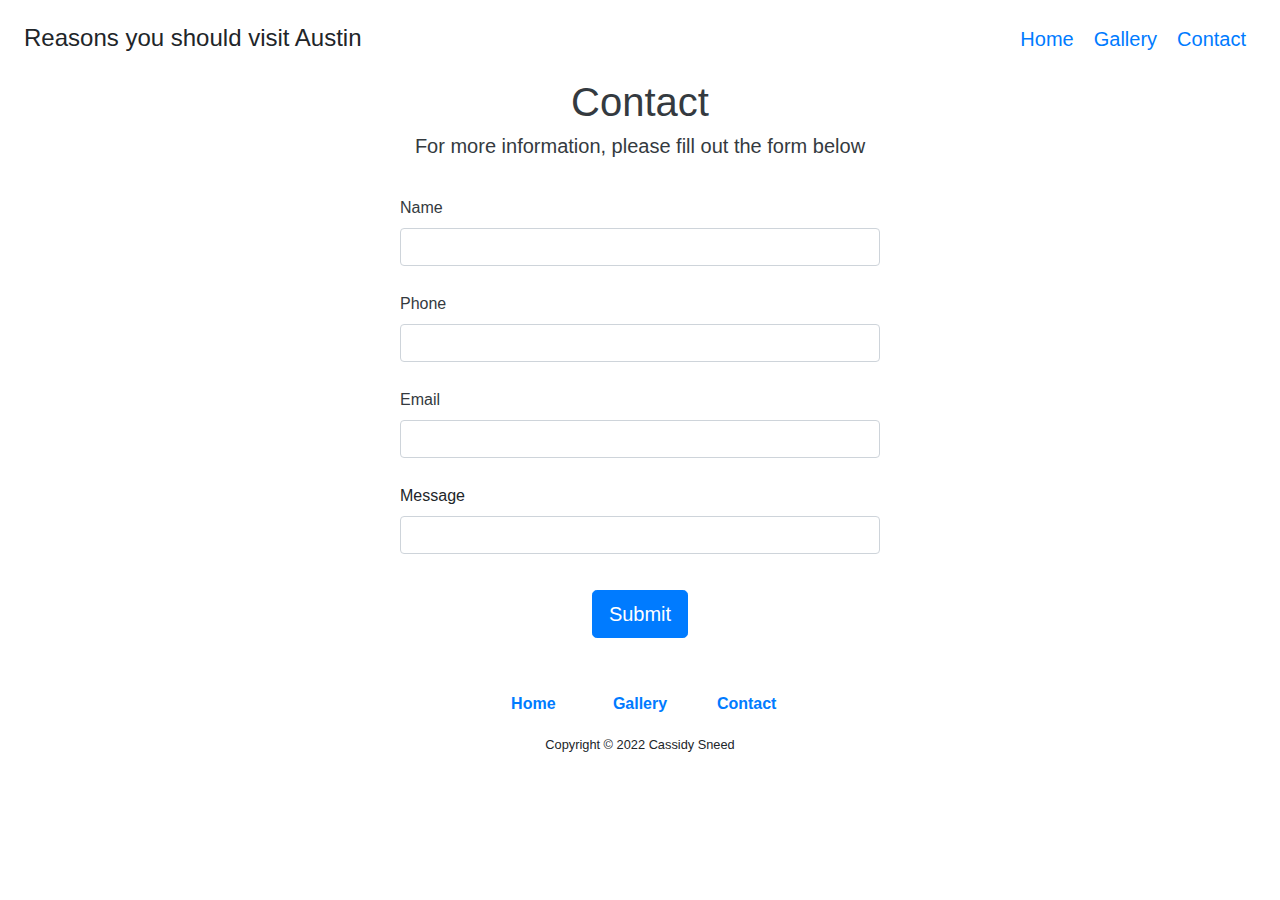
<file: contact.html>
<!DOCTYPE html>
<html lang="en">
<head>
  <meta charset="UTF-8">
  <meta name="viewport" content="width=device-width, initial-scale=1.0">
  <meta http-equiv="X-UA-Compatible" content="ie=edge">
  <title> Austin</title>

  <!-- BOOTSTRAP -->
  <link rel="stylesheet" href="https://stackpath.bootstrapcdn.com/bootstrap/4.3.1/css/bootstrap.min.css">
  <!-- BOOTSTRAP THEME -->
  <link rel="stylesheet" href="https://bootswatch.com/5/minty/bootstrap.min.css">
  <!-- CUSTOM STYLE -->
  <link rel="stylesheet" href="styles.css">
</head>
<body>
    <!-- header -->
    <header class = 'page-header'>
        <h4>Reasons you should visit Austin</h4>
        <nav>
            <ul>
                <li><a href= "/index.html">Home</a></li>
                <li><a href ="/gallery.html">Gallery</a></li>
                <li><a href ='/contact.html'>Contact</a></li>
            </ul>
        </nav>
    </header>  

        <div class="text-dark text-center" style="padding-right: 1rem; padding-left: 1rem;">
        <h1>Contact</h1>
        </div>
        <div class="text-dark text-center" style="padding-right: 1rem; padding-left: 1rem;">
            <h5>For more information, please fill out the form below</h5>
        </div>
        <form>
        <div class="mb-3 text-dark" style="padding-top: 30px; padding-left: 400px; padding-right: 400px;">
            <label for="exampleInputEmail1" class="form-label">Name</label>
            <input type="email" class="form-control" id="exampleInputEmail1" aria-describedby="emailHelp">
        </div>
        <div class="mb-3 text-dark" style="padding-top: 10px; padding-left: 400px; padding-right: 400px;">
            <label for="exampleInputPassword1" class="form-label">Phone</label>
            <input type="password" class="form-control" id="exampleInputPassword1">
        </div>
        <div class="mb-3 text-dark" style="padding-top: 10px; padding-left: 400px; padding-right: 400px;">
            <label for="exampleInputPassword1" class="form-label">Email</label>
            <input type="password" class="form-control" id="exampleInputPassword1">
        </div>
        <div class="mb-3 text- dark" style="padding-top: 10px; padding-left: 400px; padding-right: 400px;">
            <label for="exampleInputPassword1" class="form-label">Message</label>
            <input type="password" class="form-control" id="exampleInputPassword1">
        </div>
        <div class="text-light text-center" style="padding-right: 1rem; padding-left: 1rem; padding-bottom:30px; padding-top:20px;">
            <button type="button" id ="message" class="btn btn-lg btn-primary" data-toggle="popover"  data-content="We look forward to hearing from you">Submit</button>
        </div>
        </form>
    
    <footer>
        <div class="d-flex flex-column align-items-center pt-4">
          <div class="row  w-25">
              <a href="index.html" class="col text-decoration-none text-center home-footer"><strong>Home</strong></a>
              <a href="gallery.html" class="col text-decoration-none text-center home-footer"><strong>Gallery</strong></a>
              <a href="contact.html" class="col text-decoration-none text-center home-footer"><strong>Contact</strong></a>
          </div>
          <p class=" pt-3 home-footer"><small>Copyright © 2022 Cassidy Sneed</small></p>
      </div>
      </footer>
    <!-- SCRIPTS -->
     <!-- Javascript -->
     <script src="https://code.jquery.com/jquery-3.2.1.slim.min.js" integrity="sha384-KJ3o2DKtIkvYIK3UENzmM7KCkRr/rE9/Qpg6aAZGJwFDMVNA/GpGFF93hXpG5KkN" crossorigin="anonymous"></script>
     <script src="https://cdnjs.cloudflare.com/ajax/libs/popper.js/1.12.9/umd/popper.min.js" integrity="sha384-ApNbgh9B+Y1QKtv3Rn7W3mgPxhU9K/ScQsAP7hUibX39j7fakFPskvXusvfa0b4Q" crossorigin="anonymous"></script>
      <script src="https://maxcdn.bootstrapcdn.com/bootstrap/4.0.0/js/bootstrap.min.js" integrity="sha384-JZR6Spejh4U02d8jOt6vLEHfe/JQGiRRSQQxSfFWpi1MquVdAyjUar5+76PVCmYl" crossorigin="anonymous"></script>
    <script>
     $(function () {
          $("#message").popover()
        })
     </script>
    </body> 
</html>
</file>
<file: styles.css>
.page-header{
    display:flex; 
    flex-direction: row;
    justify-content: space-between;
    margin: 0%;
}

.page-header h4{
    margin: 1.5rem;
    justify-content: center;
}

.page-header ul{
    display: flex;
    list-style-type: none;
    margin: 1.5rem;
}
.page-header a{
    font-size: 20px;
    padding: 10px;
    text-decoration: none; 
    align-items: center;

}

/* .carousel-item{
    float:none; 
    transition: 0s !important;
} */
</file>
